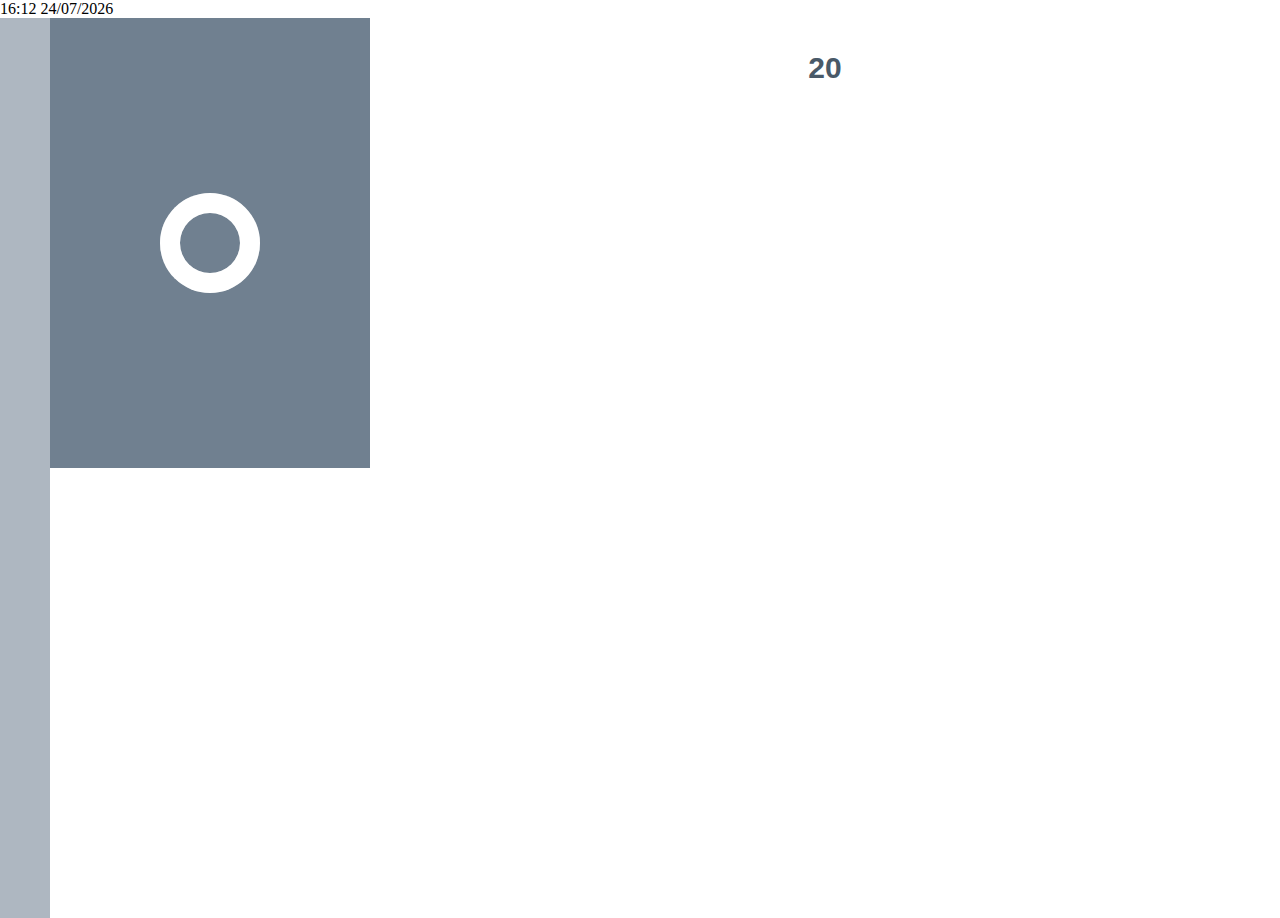
<file: index.html>
<!DOCTYPE html>
<html>

<head>
    <title>CountDown</title>
    <link href="style.css" rel="stylesheet" type="text/css" />
</head>

<body>
    <div class="js-time need-date" js-time-refresh="60" ></div>
    <div class="js-time bar-countdown"></div>
    <div class="js-time circle-countdown"></div>
    <div class="js-time countdown"></div>
</body>
<footer>
    <script src="script.js"></script>
</footer>
</html>
</file>
<file: style.css>
html {
      overflow-x: hidden;
      height: 100%;
    }
    
    body {
      background-color: white;
      height: 100%;
      width: 100%;
      margin: 0px;
    }
    
    @keyframes nodeInserted {
      from {
        opacity: 0.999;
      }
      to {
        opacity: 1;
      }
    }
    
    .js-time {
      font-family: times, Times New Roman, times-roman, georgia, serif;
      animation-name: nodeInserted;
      animation-duration: 0.001s;
    }
    
    @keyframes left-rotate {
      0% {
        -webkit-transform: rotate(-180deg);
        transform: rotate(-180deg);
      }
      25% {
        -webkit-transform: rotate(-180deg);
        transform: rotate(-180deg);
      }
      50% {
        -webkit-transform: rotate(0deg);
        transform: rotate(0deg);
      }
      75% {
        -webkit-transform: rotate(0deg);
        transform: rotate(0deg);
      }
      100% {
        -webkit-transform: rotate(180deg);
        transform: rotate(180deg);
      }
    }
    
    @keyframes right-rotate {
      0% {
        -webkit-transform: rotate(-180deg);
        transform: rotate(-180deg);
      }
      25% {
        -webkit-transform: rotate(0deg);
        transform: rotate(0deg);
      }
      50% {
        -webkit-transform: rotate(0deg);
        transform: rotate(0deg);
      }
      75% {
        -webkit-transform: rotate(180deg);
        transform: rotate(180deg);
      }
      100% {
        -webkit-transform: rotate(180deg);
        transform: rotate(180deg);
      }
    }
    
    @keyframes bar-down {
      from {
        -webkit-transform: translateY(0px);
        transform: translateY(0px);
      }
      to {
        -webkit-transform: translateY(100%);
        transform: translateY(100%);
      }
    }
    
    .circle-countdown {
      background: slategrey;
      position: relative;
      height: 50%;
      float: left;
      width: 25%;
    }
    
    .countdown-right, .countdown-left {
      animation-iteration-count: inherit;
      animation-duration: inherit;
      overflow: hidden;
      height: 100%;
      float: left;
      width: 50%;
    }
    
    .countdown-right::before, .countdown-left::before {
      animation-iteration-count: inherit;
      animation-timing-function: linear;
      animation-fill-mode: forwards;
      animation-duration: inherit;
      box-sizing: border-box;
      border-style: solid;
      border-color: white;
      border-width: 20px;
      display: block;
      height: 100%;
      width: 100%;
      content: '';
    }
    
    .countdown-left::before {
      border-bottom-left-radius: 999px;
      transform-origin: center right;
      border-top-left-radius: 999px;
      animation-name: left-rotate;
      border-right: none;
    }
    
    .countdown-right::before {
      border-bottom-right-radius: 999px;
      border-top-right-radius: 999px;
      transform-origin: center left;
      animation-name: right-rotate;
      border-left: none;
    }
    
    .center {
      margin-left: -50px;
      position: absolute;
      margin-top: -50px;
      left: 50%;
      top: 50%;
    }
    
    .circle {
      box-shadow: inset 0 0 0 20px rgba(255, 255, 255, 0.4);
      border-radius: 999px;
      height: 100px;
      width: 100px;
    }
    
    .countdown {
      -webkit-user-select: none;
      font-family: Helvetica;
      -moz-user-select: none;
      -ms-user-select: none;
      -o-user-select: none;
      line-height: 100px;
      text-align: center;
      user-select: none;
      font-weight: 800;
      font-size: 30px;
      cursor: default;
      color: #495968;
      z-index: 2;
    }
	
	.js-time .countdown {
		color: white;
	}
    
    .circle-countdown .countdown {
      position: absolute;
      width: 100%;
    }
    
    .bar-countdown .countdown {
      vertical-align: middle;
      display: table-cell;
    }
    
    .bar-countdown {
      background: slategrey;
      position: relative;
      display: table;
      height: 100%;
      width: 50px;
      float: left;
    }
    
    .bar-countdown-back {
      background: rgba(255, 255, 255, 0.2);
      left: calc(50% - 25px);
      position: absolute;
      overflow: hidden;
      height: 100%;
      width: 50px;
    }
    
    .bar-countdown-back::after {
      background: rgba(255, 255, 255, 0.3);
      animation-timing-function: linear;
      animation-fill-mode: forwards;
      animation-iteration-count: 1;
      animation-duration: inherit;
      animation-name: bar-down;
      display: block;
      height: 100%;
      width: 100%;
      content: '';
    }
    
    .notify-box {
      margin: 33.3px 33.3vw;
      position: fixed;
      width: 33.3vw;
      height: auto;
      bottom: 0px;
    }
    
    .js-notify {
      animation-timing-function: ease-in-out;
      animation-fill-mode: forwards;
      border: 1px solid transparent;
      animation-iteration-count: 1;
      transition-duration: 1s;
      animation-duration: 2s;
      border-radius: 4px;
      text-align: center;
      position: fixed;
      width: 33.3vw;
      padding: 15px;
    }
    
    .success {
      background-color: #dff0d8;
      border-color: #d6e9c6;
      color: #3c763d;
    }
    
    .outline-less, .outline-less:focus, .outline-less:active {
      outline: none;
      border: none;
    }
    
    .js-notify>.close {
      background-color: rgba(0, 0, 0, 0);
      position: absolute;
      cursor: pointer;
      font-size: 16px;
      opacity: 0.55;
      right: 5px;
      top: 5px;
    }
    
    .js-notify>.close::before {
      content: '\2718';
    }
    
    .js-notify>.close:hover, .js-notify>.close:active {
      opacity: 1;
    }
    
    .js-notify>.close:active {
      transform: translateY(-1px);
      font-size: 17px;
    }
    
    @keyframes fadeInDown {
      from {
        -webkit-transform: translateY(-40px);
        transform: translateY(-40px);
        opacity: 0;
      }
      to {
        -webkit-transform: translateY(0px);
        transform: translateY(0px);
        opacity: 1;
      }
    }
    
    @keyframes fadeOutUp {
      0% {
        -webkit-transform: translateY(0px);
        transform: translateY(0px);
        opacity: 1;
      }
      100% {
        -webkit-transform: translateY(-40px);
        transform: translateY(-40px);
        opacity: 0;
      }
    }
    
    .fadeInDown {
      animation-name: fadeInDown;
    }
    
    .fadeOutUp {
      animation-name: fadeOutUp;
    }
</file>
